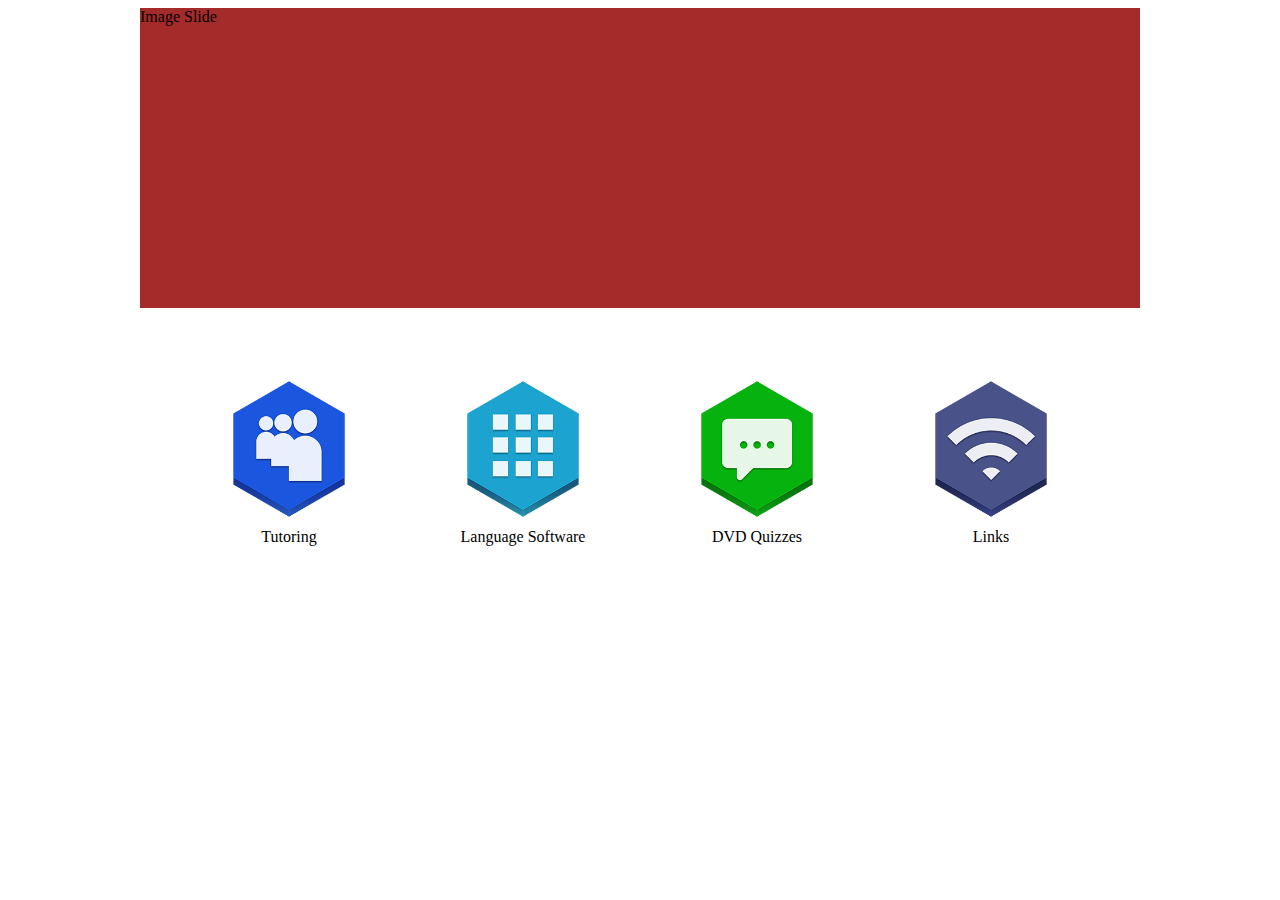
<file: menu.html>
<!DOCTYPE html>
<html>
  <head>
    <meta charset="utf-8">
    <link rel="stylesheet" href="./css/content.css">

  </head>
  <body>
    <div class="pic_slide">
          Image Slide
    </div>
    <div class="menu_icons">
      <div class="fig_wrapper">
        <figure>
          <a href="#"><img src="img\myspace.png" alt="Tutor"></a>
          <figcaption>Tutoring</figcaption>
        </figure>
        <figure>
          <a href="software.html"><img src="img\app draw.png" alt="Software"></a>
          <figcaption>Language Software</figcaption>
        </figure>
        <figure>
          <a href="#"><img src="img\messages.png" alt="DVD Quizzes"></a>
          <figcaption>DVD Quizzes</figcaption>
        </figure>
        <figure>
          <a href="#"><img src="img\wifi2.png" alt="Links"></a>
          <figcaption>Links</figcaption>
        </figure>
      </div>
    </div>
  </body>
</html>
</file>
<file: css/content.css>
.pic_slide {
  height: 300px;
  width: 1000px;
  background-color: brown;
  margin-left: auto;
  margin-right: auto;
}

.menu_icons {
  display: block;
  height: 50%;
  padding-top: 50px;
  padding-bottom: 50px;
  background-color: white;
  margin-left: : auto;
  margin-right: auto;
  text-align: center;
}

.fig_wrapper{
  width: 950px;
  margin-left: auto;
  margin-right: auto;
}

.menu_icons img{
  width: 150px;
  height: 150px;
}

.menu_icons figure {
  width: 150px;
  height: 160px;
  display: inline-block;
}

.menu_icons figure img {
	opacity: 1;
	-webkit-transition: .1s ease-in-out;
	transition: .1s ease-in-out;
}
.menu_icons figure:hover img {
	opacity: .5;
}

.menu_icons figure figcaption{
  text-align: center;
}

table {
  width: 800px;
  margin-left: auto;
  margin-right: auto;
  border: 1px solid black;
}
</file>
